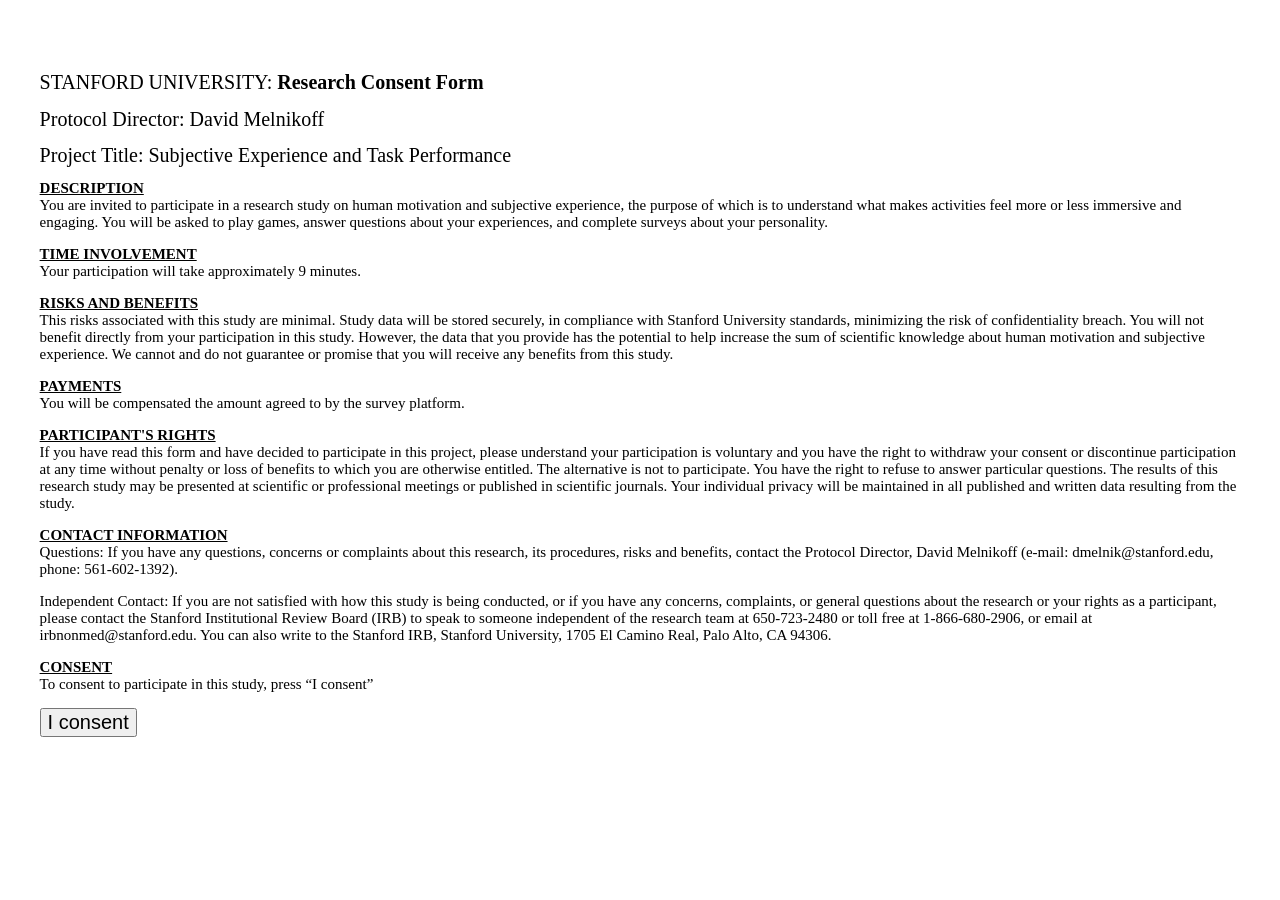
<file: html/consent.html>
<!DOCTYPE html>
<html>
<head>
	<title>Consent Form</title>
</head>
<body>

<div class="consent-content">

	<h1>STANFORD UNIVERSITY: <strong>Research Consent Form</strong></h1>

	<h1>Protocol Director: David Melnikoff</h1>

	<h1>Project Title: Subjective Experience and Task Performance</h1>


	<h2>DESCRIPTION</h2>

		<p>You are invited to participate in a research study on human motivation and subjective experience, the purpose of which is to understand what makes activities feel more or less immersive and engaging. You will be asked to play games, answer questions about your experiences, and complete surveys about your personality.</p>

	<h2>TIME INVOLVEMENT</h2>

		<p>Your participation will take approximately 9 minutes.</p>

	<h2>RISKS AND BENEFITS</h2>

		<p>This risks associated with this study are minimal. Study data will be stored securely, in compliance with Stanford University standards, minimizing the risk of confidentiality breach. You will not benefit directly from your participation in this study. However, the data that you provide has the potential to help increase the sum of scientific knowledge about human motivation and subjective experience. We cannot and do not guarantee or promise that you will receive any benefits from this study.</p>

	<h2>PAYMENTS</h2>

		<p>You will be compensated the amount agreed to by the survey platform.</p>

	<h2>PARTICIPANT'S RIGHTS</h2>

		<p>If you have read this form and have decided to participate in this project, please understand your participation is voluntary and you have the right to withdraw your consent or discontinue participation at any time without penalty or loss of benefits to which you are otherwise entitled. The alternative is not to participate. You have the right to refuse to answer particular questions. The results of this research study may be presented at scientific or professional meetings or published in scientific journals. Your individual privacy will be maintained in all published and written data resulting from the study. </p>


	<h2>CONTACT INFORMATION</h2>

		<p>Questions: If you have any questions, concerns or complaints about this research, its procedures, risks and benefits, contact the Protocol Director, David Melnikoff (e-mail: dmelnik@stanford.edu, phone: 561-602-1392).</p>

		<p>Independent Contact: If you are not satisfied with how this study is being conducted, or if you have any concerns, complaints, or general questions about the research or your rights as a participant, please contact the Stanford Institutional Review Board (IRB) to speak to someone independent of the research team at 650-723-2480 or toll free at 1-866-680-2906, or email at irbnonmed@stanford.edu. You can also write to the Stanford IRB, Stanford University, 1705 El Camino Real, Palo Alto, CA 94306.</p>

	<h2>CONSENT</h2>
		
		<p>To consent to participate in this study, press “I consent”</p>

    <button type="submit" name="subj_consent" value=1 id="advance">I consent</button>

</div>

</body>

<style type="text/css">

h1 {
	font-size: 20px;
	font-weight: normal;
	margin-bottom: 0;
}

h2 {
	font-size: 15px;
	font-weight: bold;
	text-decoration: underline;
	margin-bottom: 0;
}

p {
	font-size: 15px;
	margin-top: 0;
}

ul {
	font-size: 15px;
	margin-top: 0;
}

ol {
	font-size: 15px;
	font-weight: bold;
	margin-bottom: 0;
}

button {
	font-size: 20px;
}

.consent-content {
  max-width: 95%;
  /* this is mainly an IE 10-11 fix */
  text-align: left;
  padding-top: 50px;
  padding-bottom: 100px;
  margin: auto;
  /* this is for overflowing content */
}

</style>
</html>
</file>
